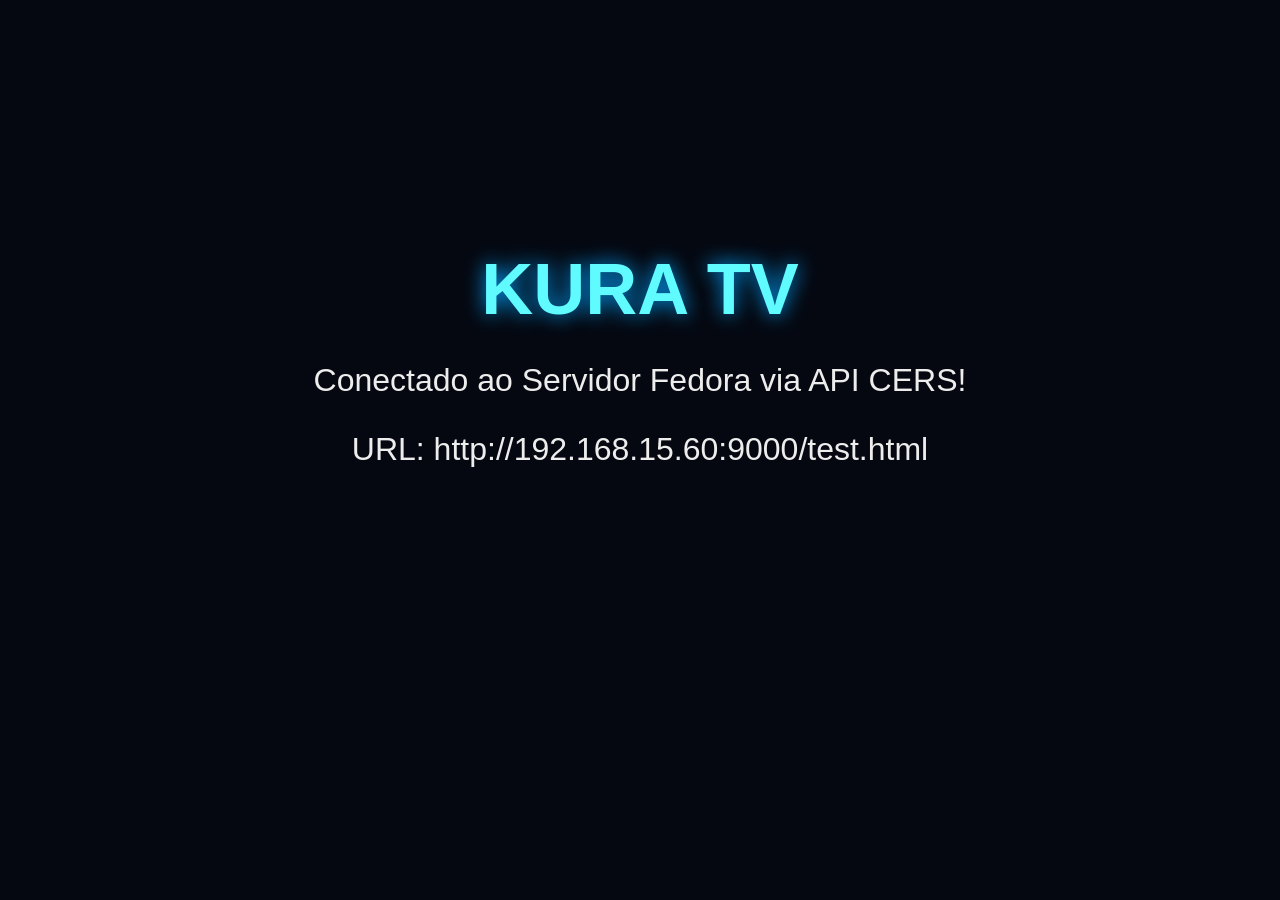
<file: bravia/test.html>
<!DOCTYPE html>
<html>
<head>
  <meta charset="utf-8">
  <title>Kura Bravia Test</title>
  <style>
    body {
      background-color: #050811;
      color: #5FFBFF;
      font-family: Arial, sans-serif;
      text-align: center;
      padding-top: 200px;
      margin: 0;
    }
    h1 {
      font-size: 72px;
      margin-bottom: 20px;
      text-shadow: 0 0 20px #00A3FF;
    }
    p {
      font-size: 32px;
      color: #EDEDED;
    }
  </style>
</head>
<body>
  <h1>KURA TV</h1>
  <p>Conectado ao Servidor Fedora via API CERS!</p>
  <p>URL: http://192.168.15.60:9000/test.html</p>
</body>
</html>
</file>
